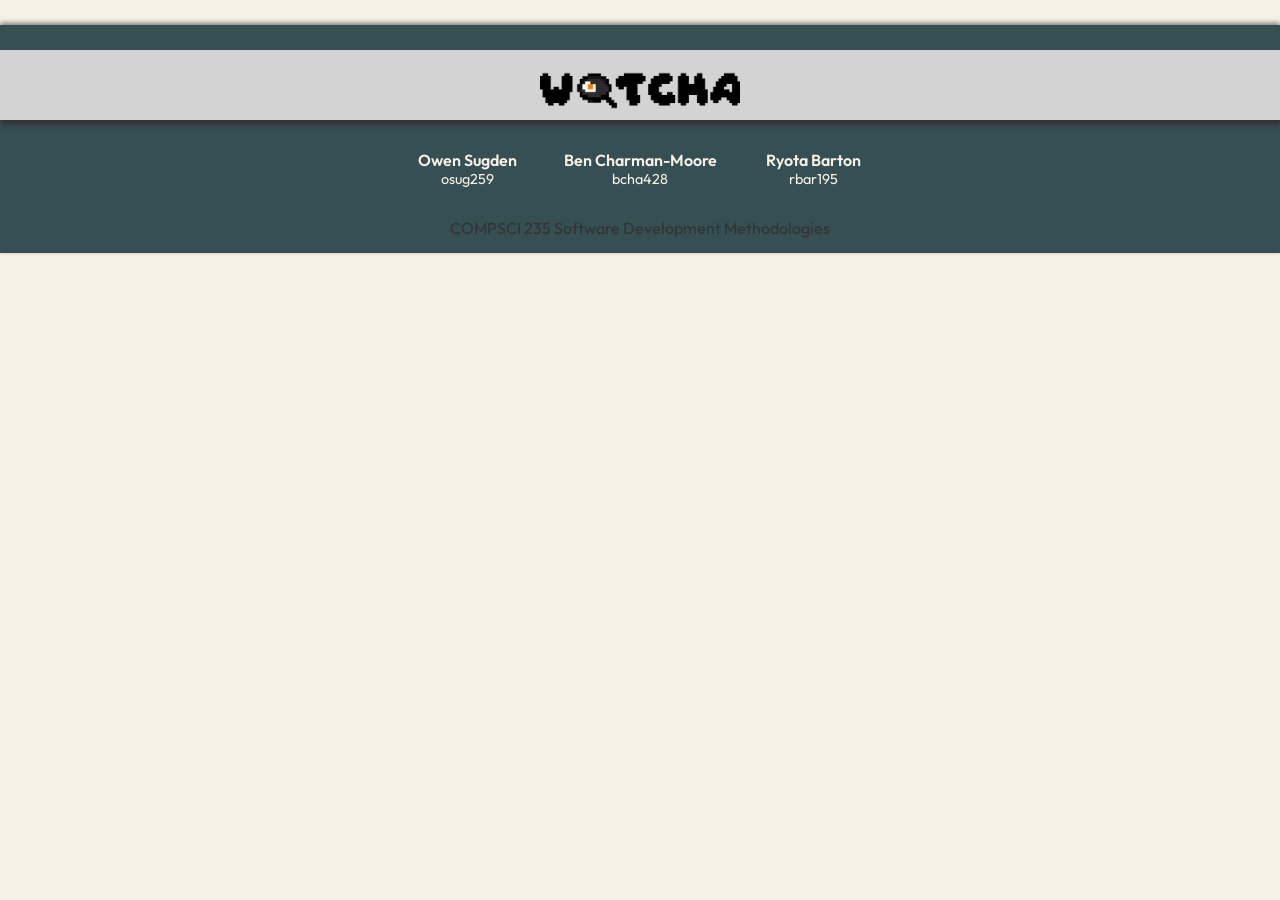
<file: recipe/templates/footer.html>
<!DOCTYPE html>
<link rel="stylesheet" href="../static/css/main.css"/>
<link rel="stylesheet" href="../static/css/footer.css">
<div class="footer">
    <div class="footer-logo-box">
        <img src="../static/images/logos/wocha_logo_rectangle.png" class="footer-logo" alt="wocha logo">
    </div>
   <div class="name-grid">
        <div class="footer-person">
            <p class="name">Owen Sugden</p>
            <p class="upi">osug259</p>
        </div>
        <div class="footer-person">
            <p class="name">Ben Charman-Moore</p>
            <p class="upi">bcha428</p>
        </div>
        <div class="footer-person">
            <p class="name">Ryota Barton</p>
            <p class="upi">rbar195</p>
        </div>
    </div>
    <p>COMPSCI 235 Software Development Methodologies</p>
</div>
</file>
<file: recipe/static/css/main.css>
@import url('https://fonts.googleapis.com/css2?family=Outfit:wght@100;200;300;400;500;600;700;800;900&display=swap');

@font-face {
    font-family: 'Daydream';
    src: url('../fonts/Daydream DEMO.otf') format('truetype');
    font-weight: normal;
    font-style: normal;
}

:root {
    /* Color Palette */
    --primary-color: #354F52;       /* light green */
    --secondary-color: #52796F;     /* olive green */
    --accent-color: #FF8000;        /* orange like egg yolk */
    --background-color: #A7E8BD;    /* dark green */
    --text-color: #333333;          /* Dark gray */
    --light-text: #f8f1e5;          /* Light cream for dark backgrounds */
}

body {
    font-family: 'Outfit', sans-serif;
    margin: 0;
    padding: 0px;
    background-color: var(--light-text);
    color: var(--text-color);
}

h1 {
    font-family: 'Daydream', sans-serif;
    color: var(--primary-color);
    font-weight: bold;
    text-align: center;
}

h2 {
    font-family: 'Outfit', sans-serif;
    color: var(--primary-color);
    font-weight: bold;
}

h3 {
    font-family: 'Outfit', sans-serif;
    color: var(--primary-color);
    font-weight: bold;
}

h4 {
    font-family: 'Daydream', sans-serif;
    color: var(--primary-color);
    font-weight: bold;
}

p {
    max-width: 800px;
    margin: 10px 0;
}

.formwrapper {
    padding: 2rem;
}
</file>
<file: recipe/static/css/footer.css>
.footer {
    position: relative;
    margin-top: 25px;
    bottom: 0;
    left: 0;
    width: 100%;
    box-shadow: 0px -2px 5px rgba(0, 0, 0, 0.5);
    background: var(--primary-color);
    display: flex;
    flex-direction: column;   /* stack vertically */
    justify-content: space-between;
    align-items: center;
    padding: 15px 30px;
    box-sizing: border-box;
    gap: 10px;
}

.footer-logo-box {
    position: relative;
    margin-top: 10px;
    bottom: 0;
    left: 0;
    width: 105%;
    height: 70px;
    box-shadow: 0px 5px 5px;
    background: lightgray;
    display: flex;
    justify-content: center;
    align-items: center;
    padding: 15px 40px;
    box-sizing: border-box;
    gap: 10px;
}

.footer-logo{
    height: 50px;
    width: auto;
}

.footer p {
    text-align: center;
    margin: 0;
}
.name-grid {
    display: grid;
    grid-template-columns: repeat(3, 1fr); /* 3 equal columns */
    gap: 20px;
    justify-items: center;  /* centre each cell */
    margin: 20px auto;
    text-align: center;
}

.footer-person {
    display: flex;
    flex-direction: column;
    align-items: center;
}

.footer-person .name {
    font-weight: 600;
    color: var(--light-text);
    margin: 0;
}

.footer-person .upi {
    font-weight: 400;
    color: var(--light-text);
    margin: 0;
    font-size: 0.9em;
}
</file>
